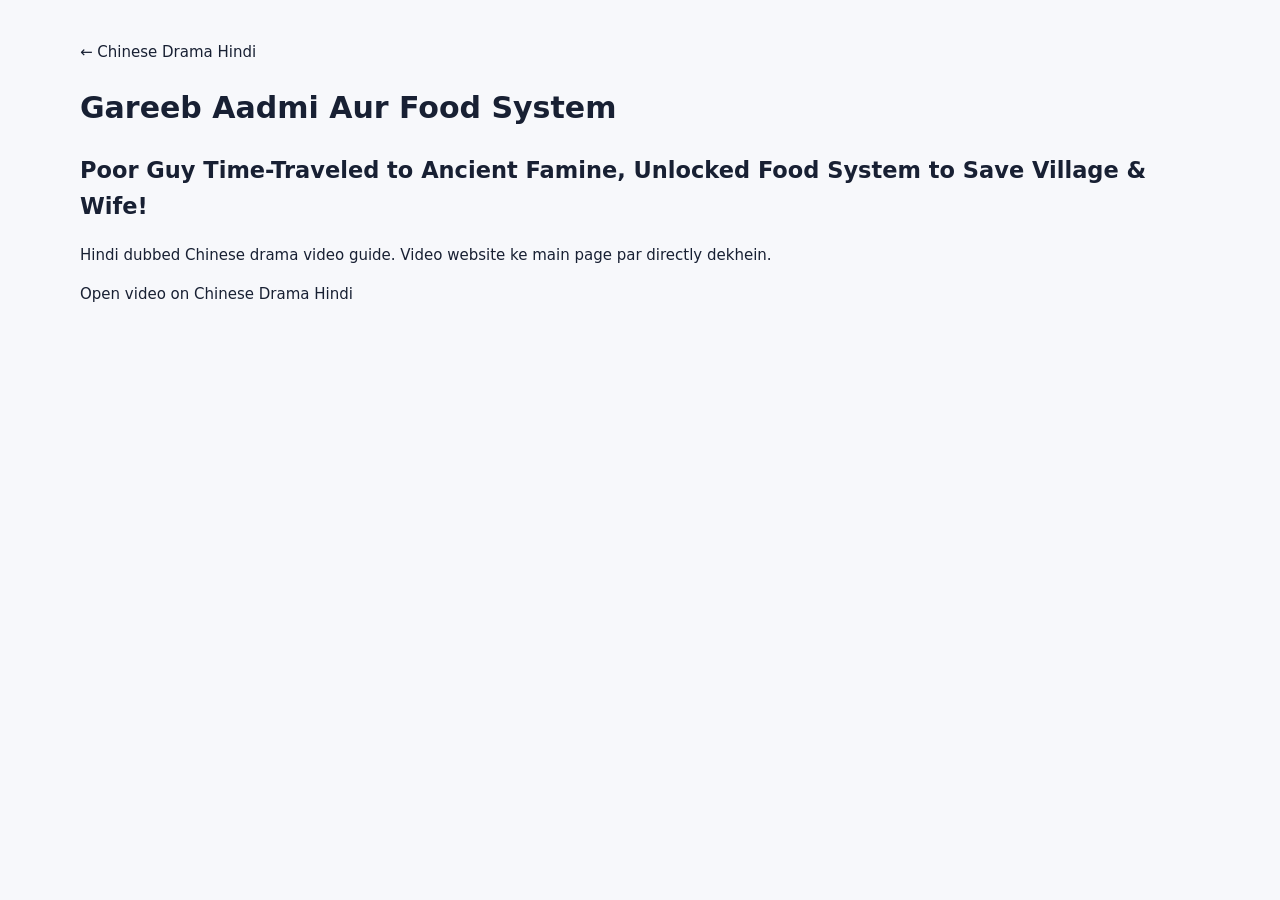
<file: drama-gareeb-aadmi-food-system-hindi.html>
<!doctype html><html lang="hi"><head><meta charset="utf-8"><meta name="viewport" content="width=device-width,initial-scale=1"><title>Gareeb Aadmi Aur Food System | Poor Guy Time-Traveled to Ancient Famine – Hindi Dubbed</title><meta name="description" content="Gareeb Aadmi Aur Food System — Poor Guy Time-Traveled to Ancient Famine, Unlocked Food System to Save Village & Wife. Hindi dubbed Chinese drama video guide."><meta name="robots" content="index,follow"><link rel="canonical" href="https://YOUR-USERNAME.github.io/YOUR-REPO/drama-gareeb-aadmi-food-system-hindi.html"><link rel="stylesheet" href="style.css"></head><body><main class="wrap" style="padding:40px 0"><a href="./">← Chinese Drama Hindi</a><h1>Gareeb Aadmi Aur Food System</h1><h2>Poor Guy Time-Traveled to Ancient Famine, Unlocked Food System to Save Village & Wife!</h2><p>Hindi dubbed Chinese drama video guide. Video website ke main page par directly dekhein.</p><p><a href="./#videos">Open video on Chinese Drama Hindi</a></p></main></body></html>
</file>
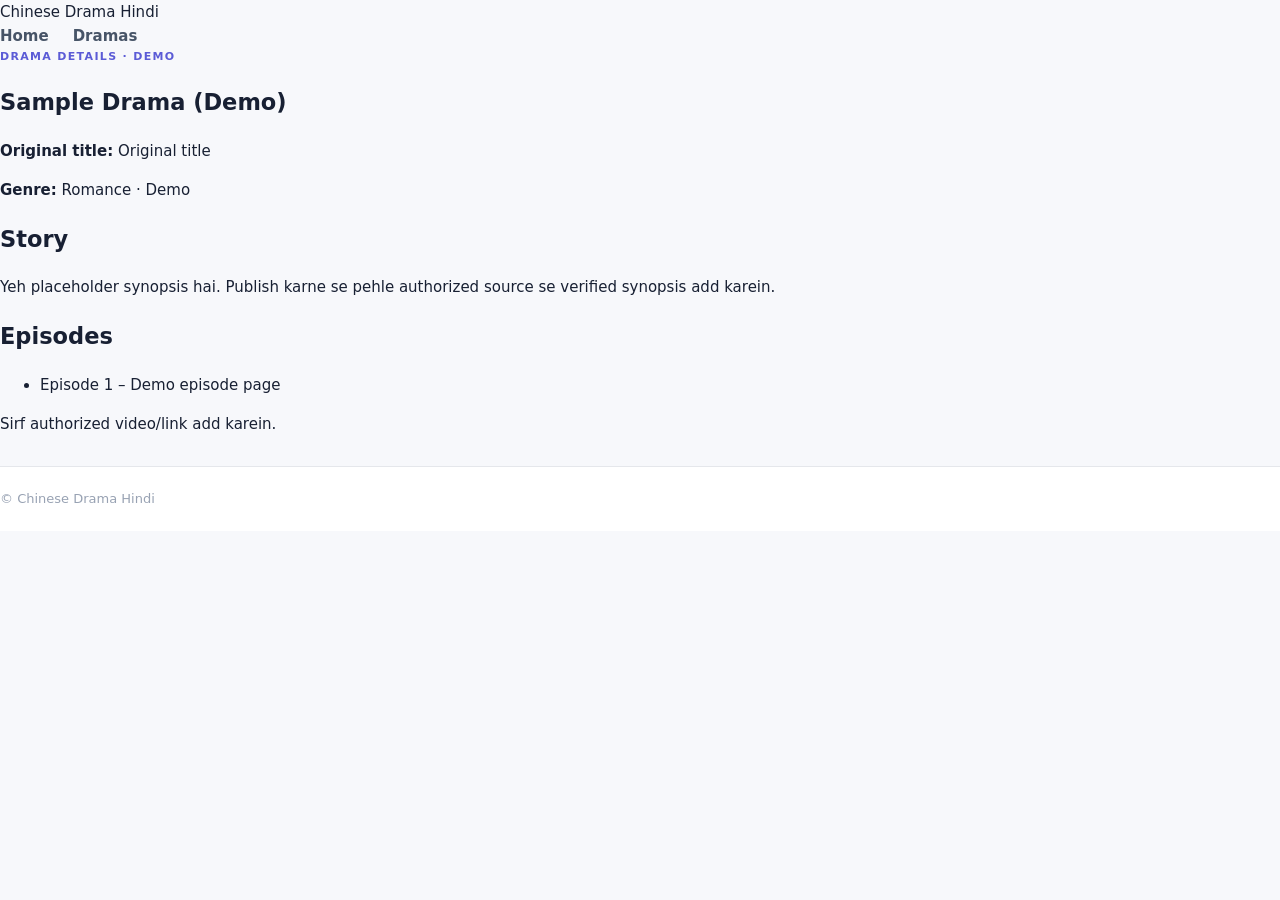
<file: drama-sample-drama.html>
<!doctype html><html lang="hi"><head><meta charset="utf-8"><meta name="viewport" content="width=device-width,initial-scale=1"><title>Sample Drama Hindi – Story & Episode Guide | Chinese Drama Hindi</title><meta name="description" content="Sample Drama ka Hindi guide, story information aur episode links. Demo page ko verified, authorized information se update karein."><meta name="robots" content="index,follow"><link rel="canonical" href="https://YOUR-USERNAME.github.io/YOUR-REPO/drama-sample-drama.html"><link rel="stylesheet" href="style.css"></head><body><header><a class="brand" href="index.html">Chinese Drama Hindi</a><nav><a href="index.html">Home</a><a href="index.html#catalog">Dramas</a></nav></header><main><section><p class="eyebrow">Drama Details · Demo</p><h1>Sample Drama (Demo)</h1><p><strong>Original title:</strong> Original title</p><p><strong>Genre:</strong> Romance · Demo</p><h2>Story</h2><p>Yeh placeholder synopsis hai. Publish karne se pehle authorized source se verified synopsis add karein.</p><h2>Episodes</h2><ul><li><a href="episode-sample-1.html">Episode 1 – Demo episode page</a></li></ul><p class="muted">Sirf authorized video/link add karein.</p></section></main><footer>© Chinese Drama Hindi</footer></body></html>
</file>
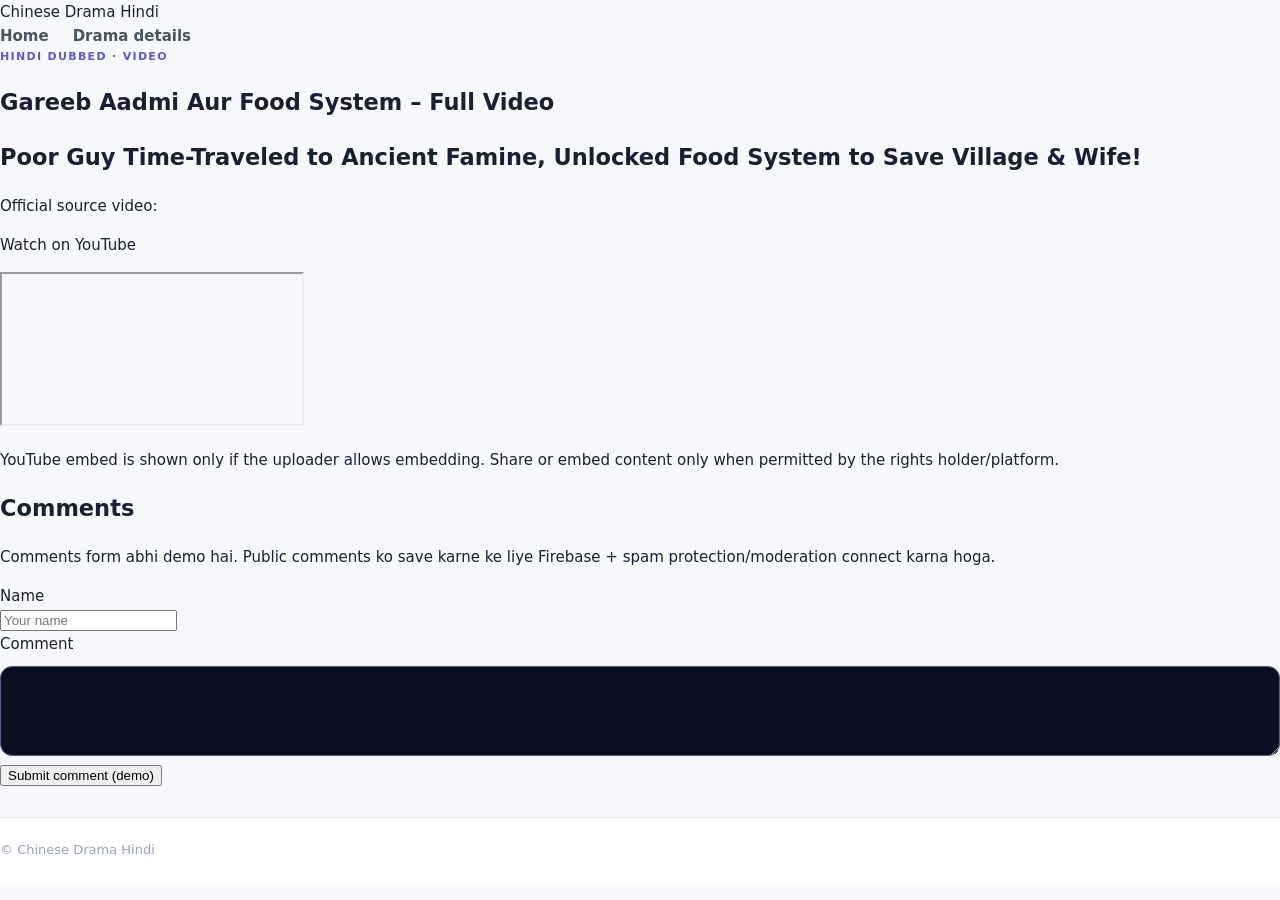
<file: episode-gareeb-aadmi-food-system-1.html>
<!doctype html><html lang="hi"><head><meta charset="utf-8"><meta name="viewport" content="width=device-width,initial-scale=1"><title>Gareeb Aadmi Aur Food System Episode 1 Hindi Dubbed | Chinese Drama Hindi</title><meta name="description" content="Poor Guy Time-Traveled to Ancient China – Hindi dubbed video and episode guide."><meta name="robots" content="index,follow"><link rel="canonical" href="https://YOUR-USERNAME.github.io/YOUR-REPO/episode-gareeb-aadmi-food-system-1.html"><link rel="stylesheet" href="style.css"></head><body><header><a class="brand" href="index.html">Chinese Drama Hindi</a><nav><a href="index.html">Home</a><a href="drama-gareeb-aadmi-food-system-hindi.html">Drama details</a></nav></header><main><section><p class="eyebrow">Hindi Dubbed · Video</p><h1>Gareeb Aadmi Aur Food System – Full Video</h1><h2 lang="en">Poor Guy Time-Traveled to Ancient Famine, Unlocked Food System to Save Village & Wife!</h2><p>Official source video:</p><p><a class="btn" href="https://www.youtube.com/watch?v=EUXH7QQz_KE" target="_blank" rel="noopener noreferrer">Watch on YouTube</a></p><div class="video"><iframe src="https://www.youtube-nocookie.com/embed/EUXH7QQz_KE" title="Poor Guy Time-Traveled to Ancient Famine — YouTube video" loading="lazy" referrerpolicy="strict-origin-when-cross-origin" allow="accelerometer; autoplay; clipboard-write; encrypted-media; gyroscope; picture-in-picture; web-share" allowfullscreen></iframe></div><p class="muted">YouTube embed is shown only if the uploader allows embedding. Share or embed content only when permitted by the rights holder/platform.</p><h2>Comments</h2><p class="muted">Comments form abhi demo hai. Public comments ko save karne ke liye Firebase + spam protection/moderation connect karna hoga.</p><form id="comment-form"><label for="comment-name">Name</label><br><input id="comment-name" required maxlength="60" placeholder="Your name"><br><label for="comment-text">Comment</label><br><textarea id="comment-text" required maxlength="1000" rows="4" style="width:100%;margin-top:10px;padding:14px;border-radius:12px;background:#0b1020;color:white;border:1px solid #536184"></textarea><br><button class="btn" type="submit">Submit comment (demo)</button></form><p id="notice" class="muted" role="status"></p></section></main><footer>© Chinese Drama Hindi</footer><script>document.getElementById('comment-form').addEventListener('submit',e=>{e.preventDefault();document.getElementById('notice').textContent='Demo only: comment save nahi hua. Firebase comments setup abhi connect nahi hai.'})</script></body></html>
</file>
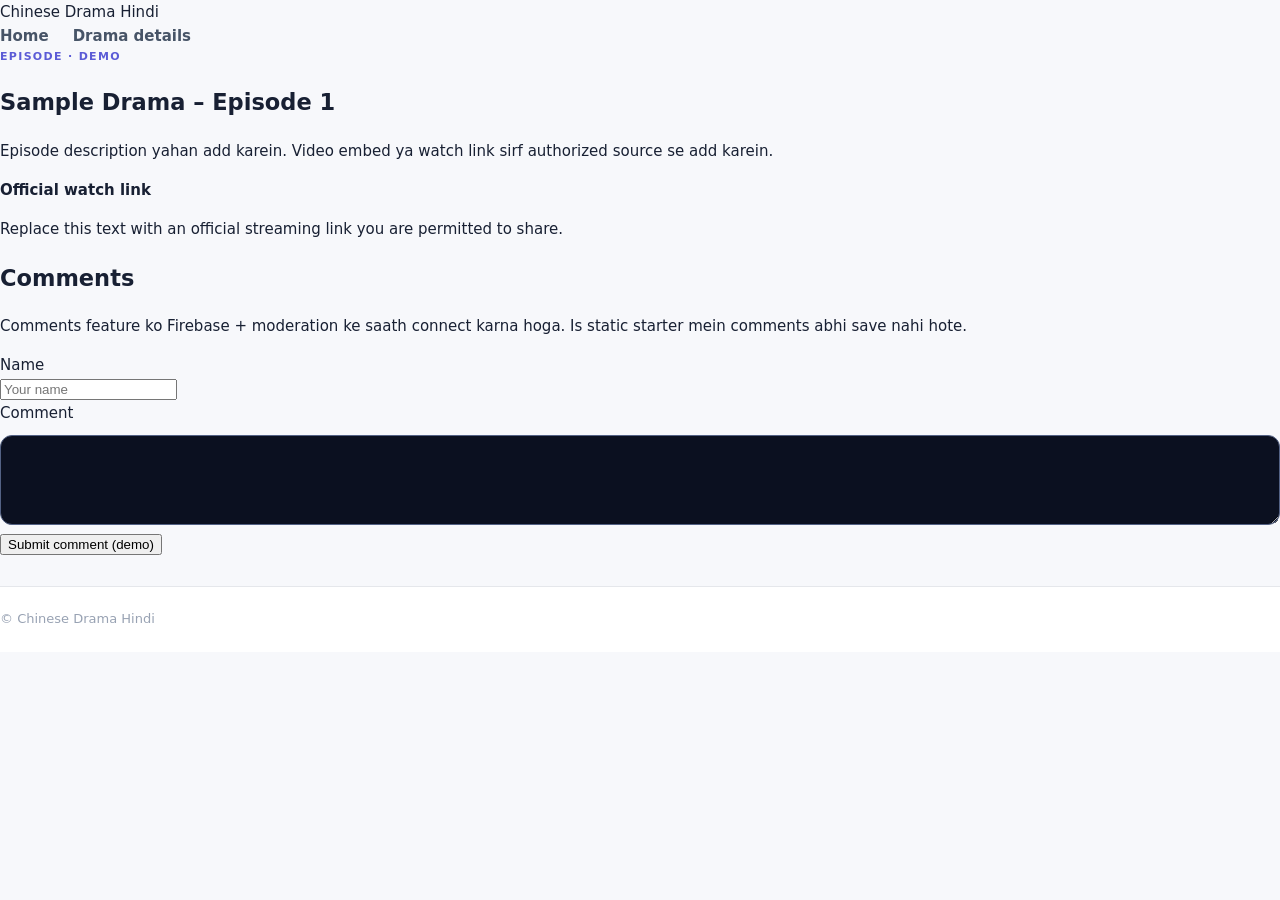
<file: episode-sample-1.html>
<!doctype html><html lang="hi"><head><meta charset="utf-8"><meta name="viewport" content="width=device-width,initial-scale=1"><title>Sample Drama Episode 1 Hindi – Watch Guide | Chinese Drama Hindi</title><meta name="description" content="Sample Drama Episode 1 ka episode guide aur authorized viewing link."><meta name="robots" content="index,follow"><link rel="canonical" href="https://YOUR-USERNAME.github.io/YOUR-REPO/episode-sample-1.html"><link rel="stylesheet" href="style.css"></head><body><header><a class="brand" href="index.html">Chinese Drama Hindi</a><nav><a href="index.html">Home</a><a href="drama-sample-drama.html">Drama details</a></nav></header><main><section><p class="eyebrow">Episode · Demo</p><h1>Sample Drama – Episode 1</h1><p>Episode description yahan add karein. Video embed ya watch link sirf authorized source se add karein.</p><div class="card card-content"><strong>Official watch link</strong><p class="muted">Replace this text with an official streaming link you are permitted to share.</p></div><h2>Comments</h2><p class="muted">Comments feature ko Firebase + moderation ke saath connect karna hoga. Is static starter mein comments abhi save nahi hote.</p><form id="comment-form"><label for="comment-name">Name</label><br><input id="comment-name" required maxlength="60" placeholder="Your name"><br><label for="comment-text">Comment</label><br><textarea id="comment-text" required maxlength="1000" rows="4" style="width:100%;margin-top:10px;padding:14px;border-radius:12px;background:#0b1020;color:white;border:1px solid #536184"></textarea><br><button class="btn" type="submit">Submit comment (demo)</button></form><p id="notice" class="muted" role="status"></p><div id="comments"></div></section></main><footer>© Chinese Drama Hindi</footer><script>document.getElementById('comment-form').addEventListener('submit',e=>{e.preventDefault();document.getElementById('notice').textContent='Demo only: comment submit nahi hua. Public comments ke liye Firebase backend, spam protection aur moderation connect karna zaroori hai.'})</script></body></html>
</file>
<file: style.css>
*{box-sizing:border-box}
:root{--bg:#f7f8fb;--surface:#fff;--text:#182033;--muted:#667085;--line:#e5e7eb;--accent:#5b5bd6;--accent2:#ececff;--shadow:0 8px 28px rgba(25,35,60,.08)}
html{scroll-behavior:smooth}body{margin:0;background:var(--bg);color:var(--text);font:15px/1.6 system-ui,-apple-system,Segoe UI,Roboto,Arial,sans-serif}
a{text-decoration:none;color:inherit}.wrap{width:min(1120px,calc(100% - 32px));margin:auto}
.site-header{background:#fff;border-bottom:1px solid var(--line);position:sticky;top:0;z-index:20}.nav-wrap{height:64px;display:flex;align-items:center;justify-content:space-between}.logo{font-size:20px;font-weight:800;letter-spacing:-.4px}.logo span{color:var(--accent)}nav{display:flex;gap:24px;color:#475467;font-weight:600}
.hero{padding:42px 0 25px}.hero>div{background:#fff;border:1px solid var(--line);border-radius:20px;padding:30px 32px;box-shadow:var(--shadow)}.eyebrow{text-transform:uppercase;letter-spacing:.12em;font-size:11px;font-weight:800;color:var(--accent);margin:0 0 6px}.hero h1{font-size:clamp(30px,5vw,46px);line-height:1.12;margin:0 0 10px}.hero-text{margin:0;color:var(--muted);max-width:720px;font-size:16px}
.toolbar{padding:14px 0 26px}.search-box{height:50px;background:#fff;border:1px solid var(--line);border-radius:12px;display:flex;align-items:center;padding:0 15px;box-shadow:0 2px 10px rgba(0,0,0,.03)}.search-box span{font-size:25px;color:#98a2b3}.search-box input{border:0;outline:0;width:100%;font-size:15px;padding:0 10px;background:transparent;color:var(--text)}.filters{display:flex;gap:8px;flex-wrap:wrap;margin-top:12px}.filter,.category{border:1px solid var(--line);background:#fff;color:#475467;padding:8px 13px;border-radius:999px;cursor:pointer}.filter.active,.filter:hover,.category:hover{background:var(--accent2);border-color:#d9d9ff;color:var(--accent)}
.section-head{display:flex;align-items:center;justify-content:space-between;margin:4px 0 15px}.section-head h2,.categories h2{font-size:22px;margin:0}.section-head span{color:var(--muted);font-size:13px}
.video-grid{display:grid;grid-template-columns:repeat(auto-fill,minmax(280px,1fr));gap:18px}.video-card{background:var(--surface);border:1px solid var(--line);border-radius:16px;overflow:hidden;box-shadow:var(--shadow);cursor:pointer;transition:.18s}.video-card:hover{transform:translateY(-2px);box-shadow:0 12px 34px rgba(25,35,60,.12)}.thumb{height:170px;background:linear-gradient(135deg,#eeeefe,#f5f5ff);display:flex;align-items:center;justify-content:center;position:relative;overflow:hidden}.thumb img{width:100%;height:100%;object-fit:cover}.play{position:absolute;width:52px;height:52px;border-radius:50%;background:rgba(255,255,255,.94);display:grid;place-items:center;color:var(--accent);font-size:22px;box-shadow:0 5px 18px rgba(0,0,0,.15)}.card-body{padding:15px}.tags{display:flex;gap:6px;flex-wrap:wrap}.tag{font-size:11px;padding:3px 8px;border-radius:999px;background:#f0f1f8;color:#59627a}.video-card h3{font-size:17px;line-height:1.35;margin:9px 0 4px}.video-card .eng{font-size:13px;color:var(--muted);margin:0 0 7px}.video-card .meta{font-size:12px;color:#98a2b3}.empty{color:var(--muted);padding:30px 0}
.categories{padding:42px 0 60px}.category-row{display:flex;gap:10px;flex-wrap:wrap;margin-top:14px}.category{font-size:14px;padding:10px 15px}
.modal{display:none;position:fixed;inset:0;z-index:50}.modal.open{display:block}.modal-backdrop{position:absolute;inset:0;background:rgba(15,23,42,.55)}.modal-box{position:relative;width:min(920px,calc(100% - 24px));max-height:calc(100vh - 24px);overflow:auto;margin:12px auto;background:#fff;border-radius:18px;box-shadow:0 24px 80px rgba(0,0,0,.28)}.close{position:absolute;right:10px;top:8px;z-index:3;border:0;background:rgba(255,255,255,.9);width:38px;height:38px;border-radius:50%;font-size:27px;cursor:pointer}.player{background:#111;width:100%;aspect-ratio:16/9}.player iframe{display:block;width:100%;height:100%;border:0}.modal-info{padding:20px 22px}.modal-info h2{margin:8px 0 3px;font-size:24px;line-height:1.25}.english{color:var(--muted);margin-top:0}.comments{border-top:1px solid var(--line);margin-top:22px;padding-top:18px}.comments h3{margin:0 0 12px}.comments h3 span{font-size:12px;color:var(--muted);font-weight:500}.comment-fields{display:flex;gap:8px}.comments input,.comments textarea{width:100%;border:1px solid var(--line);border-radius:10px;padding:11px 12px;outline:none;font:inherit;background:#fff}.comments textarea{margin-top:8px;resize:vertical}.comment-fields button{white-space:nowrap;border:0;background:var(--accent);color:white;border-radius:10px;padding:0 17px;font-weight:700;cursor:pointer}.comment{padding:12px 0;border-bottom:1px solid var(--line)}.comment strong{font-size:14px}.comment small{color:#98a2b3;margin-left:8px}.comment p{margin:4px 0 0;color:#475467}.status{font-size:12px;color:var(--muted);margin:7px 0 0}
footer{border-top:1px solid var(--line);background:#fff;color:#98a2b3;padding:22px 0;margin-top:30px;font-size:13px}
@media(max-width:650px){.nav-wrap{height:58px}.nav-wrap nav{gap:12px;font-size:13px}.hero{padding-top:20px}.hero>div{padding:24px 20px}.video-grid{grid-template-columns:1fr}.comment-fields{flex-direction:column}.comment-fields button{height:44px}.modal-box{max-height:100vh;margin:0;border-radius:0;width:100%}}
</file>
